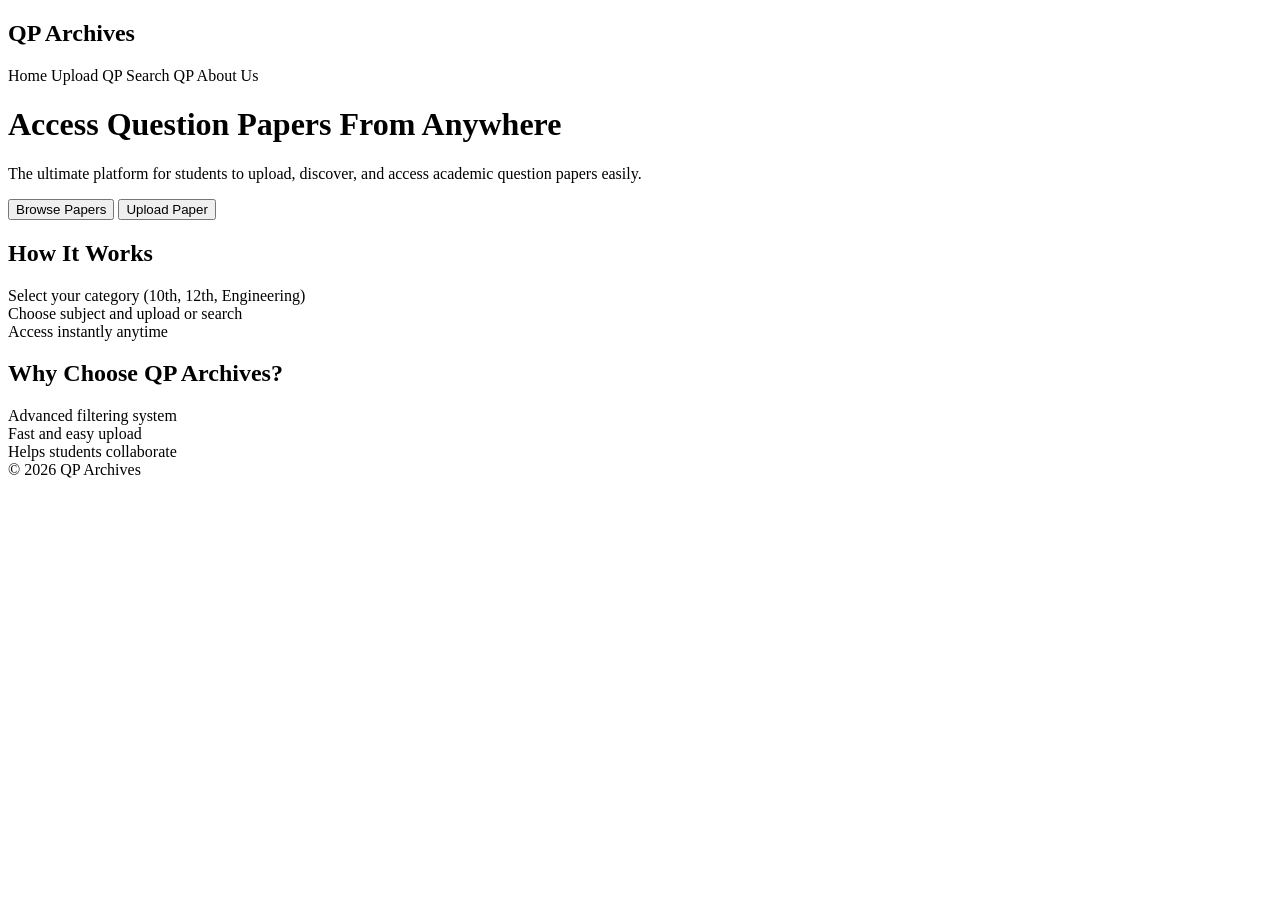
<file: src/main/resources/templates/index.html>
<!DOCTYPE html>
<html xmlns:th="http://www.thymeleaf.org">
<head>
    <title>QP Archives</title>
    <link rel="stylesheet" th:href="@{/css/style.css}">
</head>
<body>

<nav>
    <h2>QP Archives</h2>
    <div>
        <a th:href="@{/}">Home</a>
        <a th:href="@{/login}">Upload QP</a>
        <a th:href="@{/search}">Search QP</a>
        <a th:href="@{/about}">About Us</a>
    </div>
</nav>

<div class="hero">
    <h1>Access Question Papers <span class="highlight">From Anywhere</span></h1>

    <p>
        The ultimate platform for students to upload, discover,
        and access academic question papers easily.
    </p>

    <div>
        <a th:href="@{/search}">
            <button class="btn">Browse Papers</button>
        </a>

        <a th:href="@{/login}">
            <button class="btn">Upload Paper</button>
        </a>


    </div>
</div>

<div class="section">
    <h2>How It Works</h2>

    <div class="grid">

        <div class="card">
            Select your category (10th, 12th, Engineering)
        </div>

        <div class="card">
            Choose subject and upload or search
        </div>

        <div class="card">
            Access instantly anytime
        </div>

    </div>
</div>

<div class="section">

    <h2>
        Why Choose
        <span class="highlight">QP Archives</span>?
    </h2>

    <div class="grid">

        <div class="card">
            Advanced filtering system
        </div>

        <div class="card">
            Fast and easy upload
        </div>

        <div class="card">
            Helps students collaborate
        </div>

    </div>

</div>

<footer>
    © 2026 QP Archives
</footer>

</body>
</html>
</file>
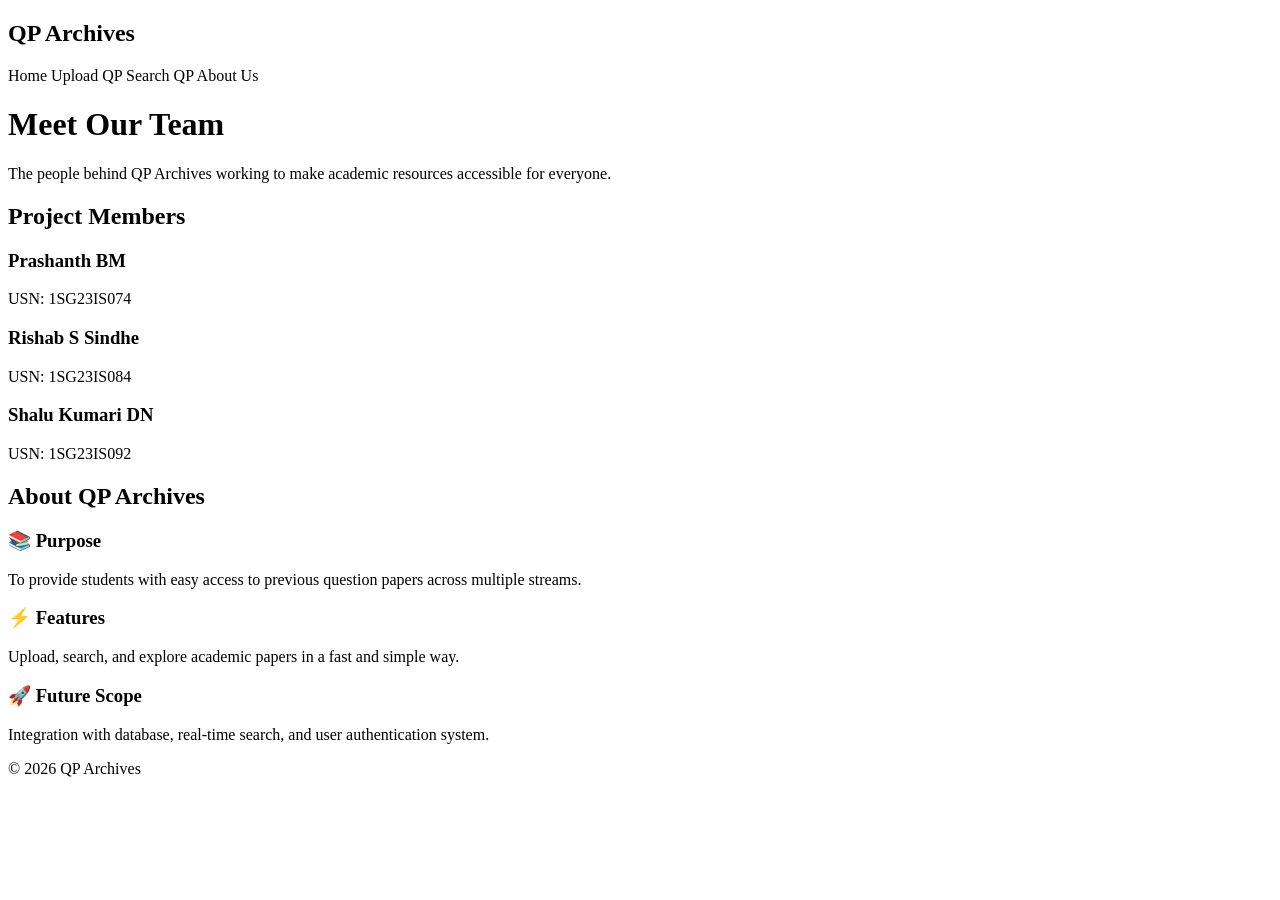
<file: src/main/resources/templates/about.html>
<!DOCTYPE html>
<html xmlns:th="http://www.thymeleaf.org">
<head>
    <title>About Us</title>
    <link rel="stylesheet" th:href="@{/css/style.css}">
</head>
<body>

<nav>
    <h2>QP Archives</h2>
    <div>
        <a th:href="@{/}">Home</a>
        <a th:href="@{/login}">Upload QP</a>
        <a th:href="@{/search}">Search QP</a>
        <a th:href="@{/about}">About Us</a>
    </div>
</nav>

<!-- HERO -->
<div class="hero">
    <h1>Meet Our <span class="highlight">Team</span></h1>
    <p>
        The people behind QP Archives working to make academic
        resources accessible for everyone.
    </p>
</div>

<!-- TEAM SECTION -->
<div class="section">

    <h2>Project Members</h2>

    <div class="grid">

        <div class="card">
            <h3>Prashanth BM</h3>
            <p>USN: 1SG23IS074</p>
        </div>

        <div class="card">
            <h3>Rishab S Sindhe</h3>
            <p>USN: 1SG23IS084</p>
        </div>

        <div class="card">
            <h3>Shalu Kumari DN</h3>
            <p>USN: 1SG23IS092</p>
        </div>


    </div>

</div>

<!-- ABOUT PROJECT -->
<div class="section">

    <h2>
        About
        <span class="highlight">QP Archives</span>
    </h2>

    <div class="grid">

        <div class="card">
            <h3>📚 Purpose</h3>
            <p>
                To provide students with easy access to previous
                question papers across multiple streams.
            </p>
        </div>

        <div class="card">
            <h3>⚡ Features</h3>
            <p>
                Upload, search, and explore academic papers
                in a fast and simple way.
            </p>
        </div>

        <div class="card">
            <h3>🚀 Future Scope</h3>
            <p>
                Integration with database, real-time search,
                and user authentication system.
            </p>
        </div>

    </div>

</div>

<footer>
    © 2026 QP Archives
</footer>

</body>
</html>
</file>
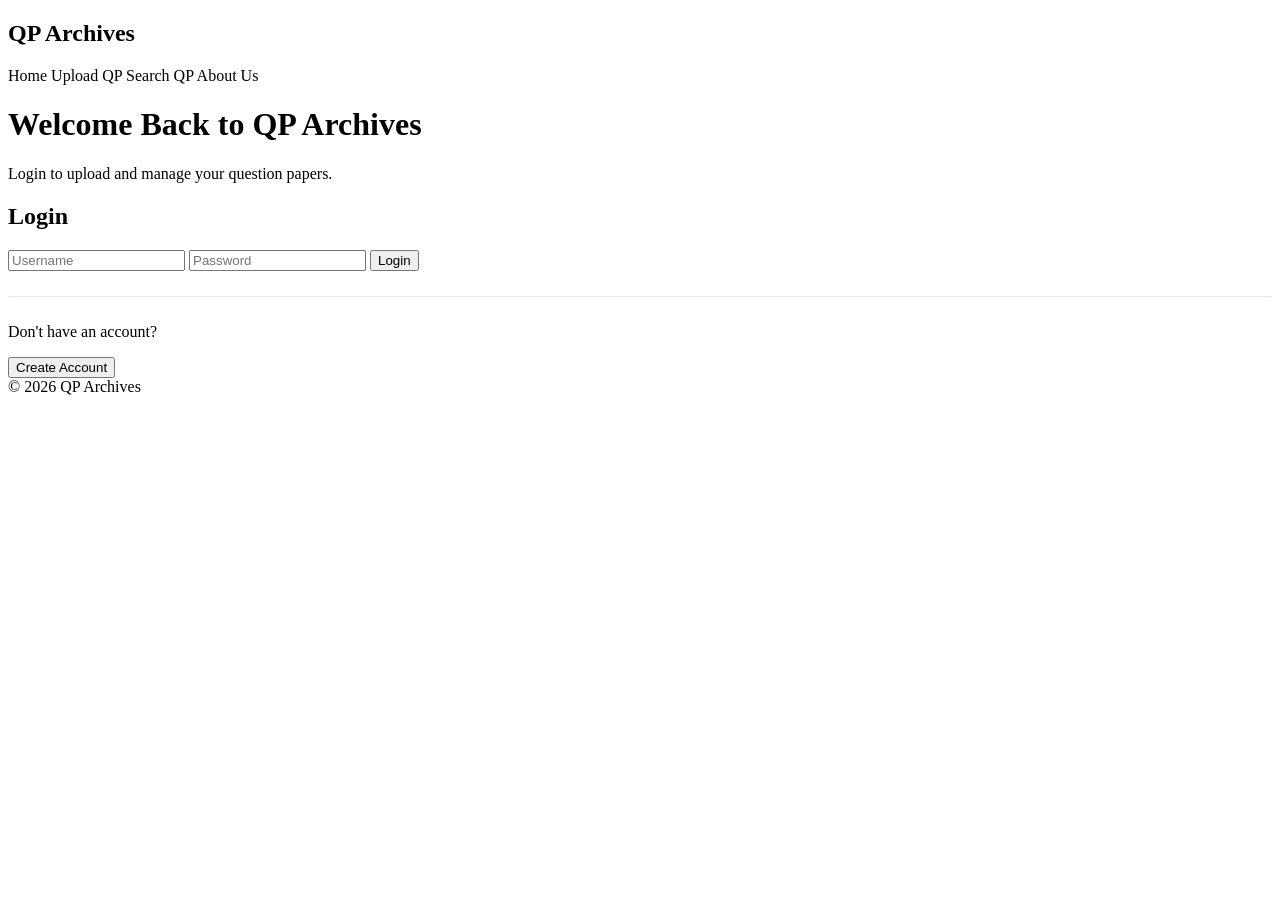
<file: src/main/resources/templates/login.html>
<!DOCTYPE html>
<html xmlns:th="http://www.thymeleaf.org">
<head>
    <title>Login - QP Archives</title>
    <link rel="stylesheet" th:href="@{/css/style.css}">
</head>
<body>

<nav>
    <h2>QP Archives</h2>

    <div>
        <a th:href="@{/}">Home</a>
        <a th:href="@{/login}">Upload QP</a>
        <a th:href="@{/search}">Search QP</a>
        <a th:href="@{/about}">About Us</a>
    </div>
</nav>

<div class="hero">

    <h1>
        Welcome Back to
        <span class="highlight">QP Archives</span>
    </h1>

    <p>
        Login to upload and manage your question papers.
    </p>

</div>

<div class="center-box">

    <div class="auth-card fade">

        <h2>Login</h2>

        <form th:action="@{/login}" method="post">

            <input
                    type="text"
                    name="username"
                    placeholder="Username"
                    required>

            <input
                    type="password"
                    name="password"
                    placeholder="Password"
                    required>

            <button
                    type="submit"
                    class="auth-btn">

                Login

            </button>

        </form>

        <p
                th:if="${error}"
                th:text="${error}"
                style="color:red;margin-top:15px;">
        </p>

        <hr style="margin:25px 0; opacity:.2;">

        <p>

            Don't have an account?

        </p>

        <a th:href="@{/register}">

            <button class="btn">

                Create Account

            </button>

        </a>

    </div>

</div>

<footer>

    © 2026 QP Archives

</footer>

</body>
</html>
</file>
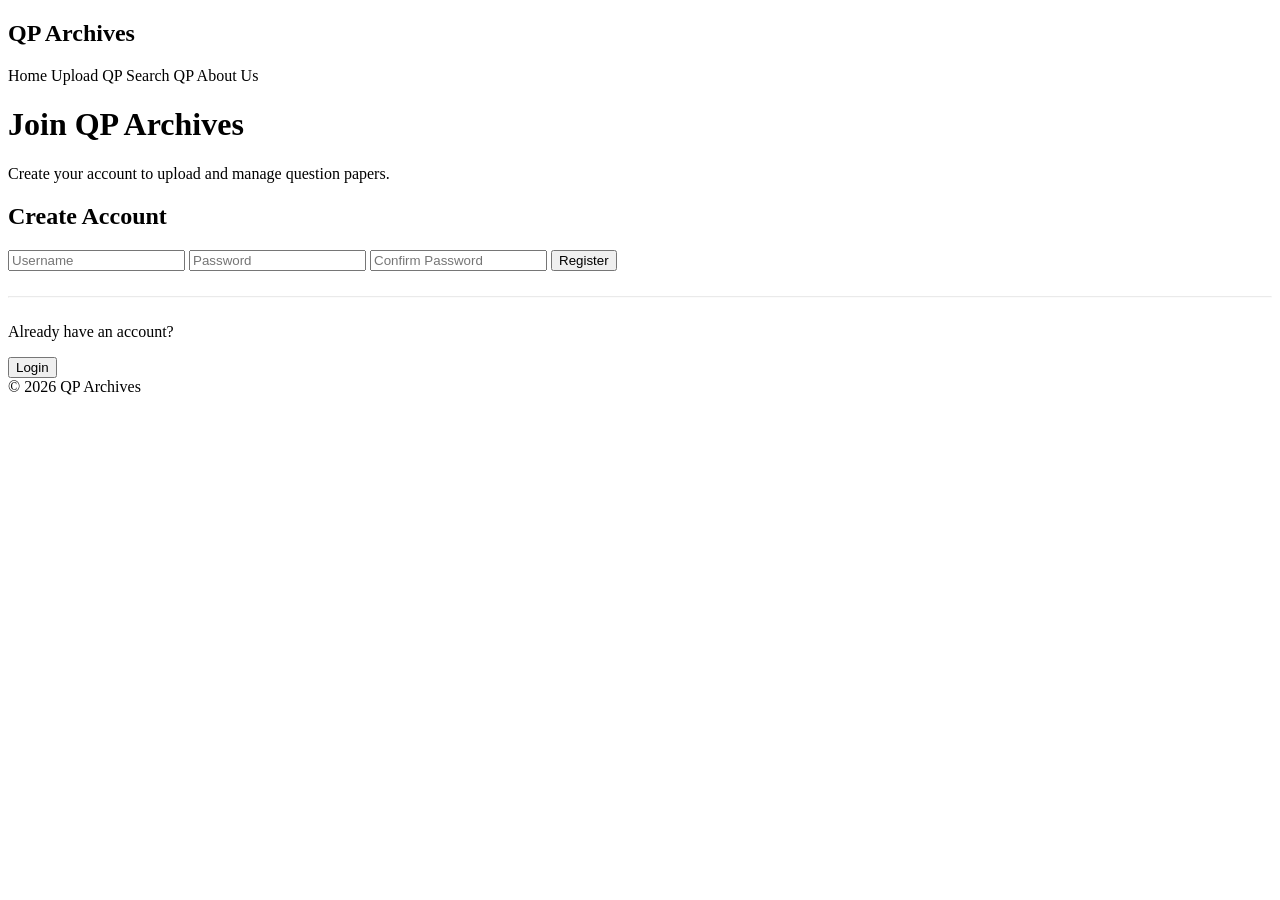
<file: src/main/resources/templates/register.html>
<!DOCTYPE html>
<html xmlns:th="http://www.thymeleaf.org">
<head>
    <title>Register - QP Archives</title>
    <link rel="stylesheet" th:href="@{/css/style.css}">
</head>
<body>

<nav>
    <h2>QP Archives</h2>

    <div>
        <a th:href="@{/}">Home</a>
        <a th:href="@{/login}">Upload QP</a>
        <a th:href="@{/search}">Search QP</a>
        <a th:href="@{/about}">About Us</a>
    </div>
</nav>

<div class="hero">

    <h1>
        Join
        <span class="highlight">QP Archives</span>
    </h1>

    <p>
        Create your account to upload and manage question papers.
    </p>

</div>

<div class="center-box">

    <div class="auth-card fade">

        <h2>Create Account</h2>

        <form th:action="@{/register}" method="post">

            <input
                    type="text"
                    name="username"
                    placeholder="Username"
                    required>

            <input
                    type="password"
                    name="password"
                    placeholder="Password"
                    required>

            <input
                    type="password"
                    name="confirmPassword"
                    placeholder="Confirm Password"
                    required>

            <button
                    type="submit"
                    class="auth-btn">

                Register

            </button>

        </form>

        <p
                th:if="${error}"
                th:text="${error}"
                style="color:red;margin-top:15px;">
        </p>

        <p
                th:if="${success}"
                th:text="${success}"
                style="color:limegreen;margin-top:15px;">
        </p>

        <hr style="margin:25px 0; opacity:.2;">

        <p>
            Already have an account?
        </p>

        <a th:href="@{/login}">

            <button class="btn">

                Login

            </button>

        </a>

    </div>

</div>

<footer>

    © 2026 QP Archives

</footer>

</body>
</html>
</file>
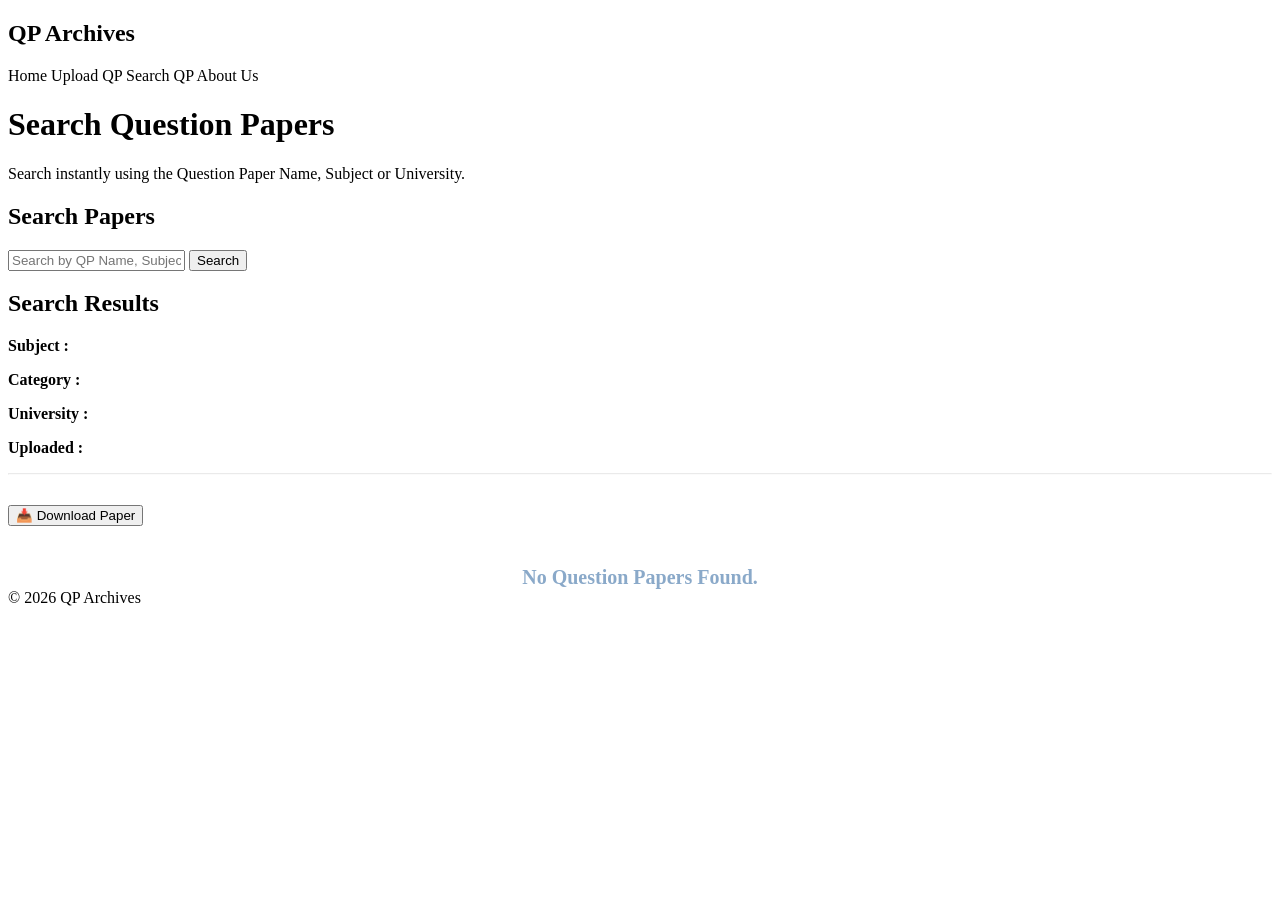
<file: src/main/resources/templates/search.html>
<!DOCTYPE html>
<html xmlns:th="http://www.thymeleaf.org">
<head>
    <title>Search QP</title>
    <link rel="stylesheet" th:href="@{/css/style.css}">
</head>
<body>

<nav>
    <h2>QP Archives</h2>

    <div>
        <a th:href="@{/}">Home</a>
        <a th:href="@{/login}">Upload QP</a>
        <a th:href="@{/search}">Search QP</a>
        <a th:href="@{/about}">About Us</a>
    </div>
</nav>

<!-- HERO -->

<div class="hero">

    <h1>
        Search
        <span class="highlight">Question Papers</span>
    </h1>

    <p>
        Search instantly using the Question Paper Name, Subject or University.
    </p>

</div>

<!-- SEARCH BOX -->

<div class="center-box">

    <div class="auth-card fade">

        <h2>Search Papers</h2>

        <form th:action="@{/search}" method="get">

            <input
                    type="text"
                    name="keyword"
                    placeholder="Search by QP Name, Subject or University">

            <button
                    class="auth-btn"
                    type="submit">

                Search

            </button>

        </form>

    </div>

</div>

<!-- RESULTS -->

<div class="section" th:if="${papers != null}">

    <h2>Search Results</h2>

    <div class="grid" th:if="${!#lists.isEmpty(papers)}">

        <div class="card" th:each="paper : ${papers}">

            <h3 th:text="${paper.qpName}"></h3>

            <p>
                <strong>Subject :</strong>
                <span th:text="${paper.subject}"></span>
            </p>

            <p>
                <strong>Category :</strong>
                <span th:text="${paper.category}"></span>
            </p>

            <p>
                <strong>University :</strong>
                <span th:text="${paper.university}"></span>
            </p>

            <p>
                <strong>Uploaded :</strong>
                <span th:text="${paper.uploadDate}"></span>
            </p>

            <hr style="margin:15px 0; opacity:.2;">

            <a th:href="@{/download/{id}(id=${paper.id})}">
                <button class="auth-btn" style="margin-top:15px;">
                    📥 Download Paper
                </button>
            </a>

        </div>

    </div>

    <!-- No Results -->

    <div
            th:if="${#lists.isEmpty(papers)}"
            style="
                text-align:center;
                margin-top:40px;
                color:#8aa9c9;
                font-size:20px;
                font-weight:600;
            ">

        No Question Papers Found.

    </div>

</div>

<footer>

    © 2026 QP Archives

</footer>

</body>
</html>
</file>
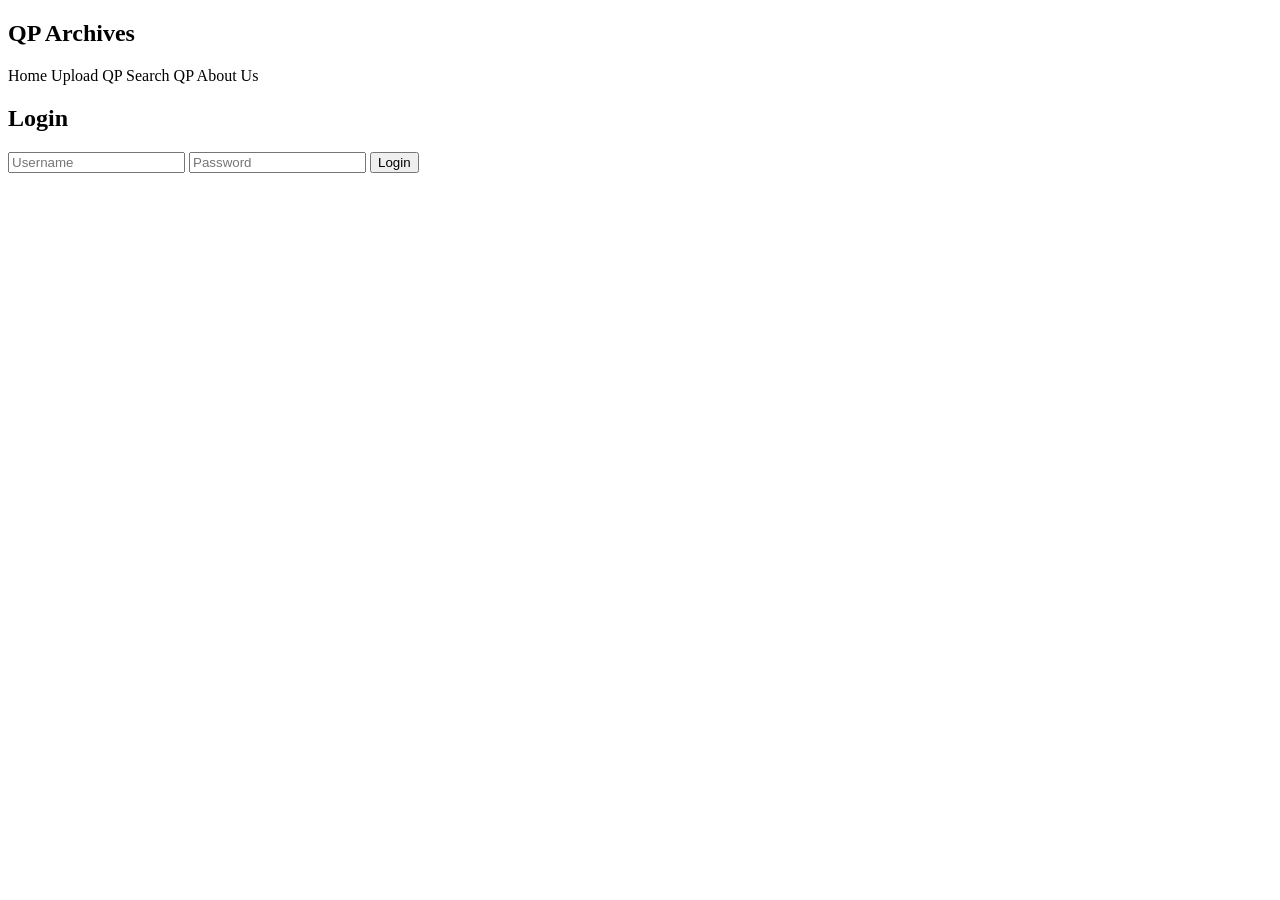
<file: src/main/resources/templates/upload.html>
<!DOCTYPE html>
<html xmlns:th="http://www.thymeleaf.org">
<head>
    <title>Upload QP</title>
    <link rel="stylesheet" th:href="@{/css/style.css}">
</head>
<body>

<nav>
    <h2>QP Archives</h2>
    <div>
        <a th:href="@{/}">Home</a>
        <a th:href="@{/login}">Upload QP</a>
        <a th:href="@{/search}">Search QP</a>
        <a th:href="@{/about}">About Us</a>
    </div>
</nav>

<div class="center-box">

    <div class="auth-card">

        <h2 id="title">Login</h2>

        <!-- LOGIN -->
        <div id="loginSection">
            <input type="text" id="username" placeholder="Username">
            <input type="password" id="password" placeholder="Password">
            <button type="button" class="auth-btn" onclick="login()">
                Login
            </button>
        </div>

        <!-- UPLOAD -->
        <div id="uploadSection" style="display:none;">

            <form th:action="@{/upload}" method="post" enctype="multipart/form-data">

                <input
                        type="text"
                        name="qpName"
                        placeholder="QP Name"
                        required>

                <select name="category" required>
                    <option value="">Select Category</option>
                    <option>Class 10</option>
                    <option>Class 12</option>
                    <option>Engineering</option>
                </select>

                <input
                        type="text"
                        name="university"
                        placeholder="University / Board Name"
                        required>

                <input
                        type="text"
                        name="subject"
                        placeholder="Subject Name"
                        required>

                <input
                        type="file"
                        name="file"
                        accept=".pdf,image/*"
                        required>

                <button type="submit" class="auth-btn">
                    Upload QP
                </button>

            </form>

            <p id="message"
               th:if="${message}"
               th:text="${message}">
            </p>

        </div>

    </div>

</div>

<script th:src="@{/js/script.js}"></script>

</body>
</html>
</file>
